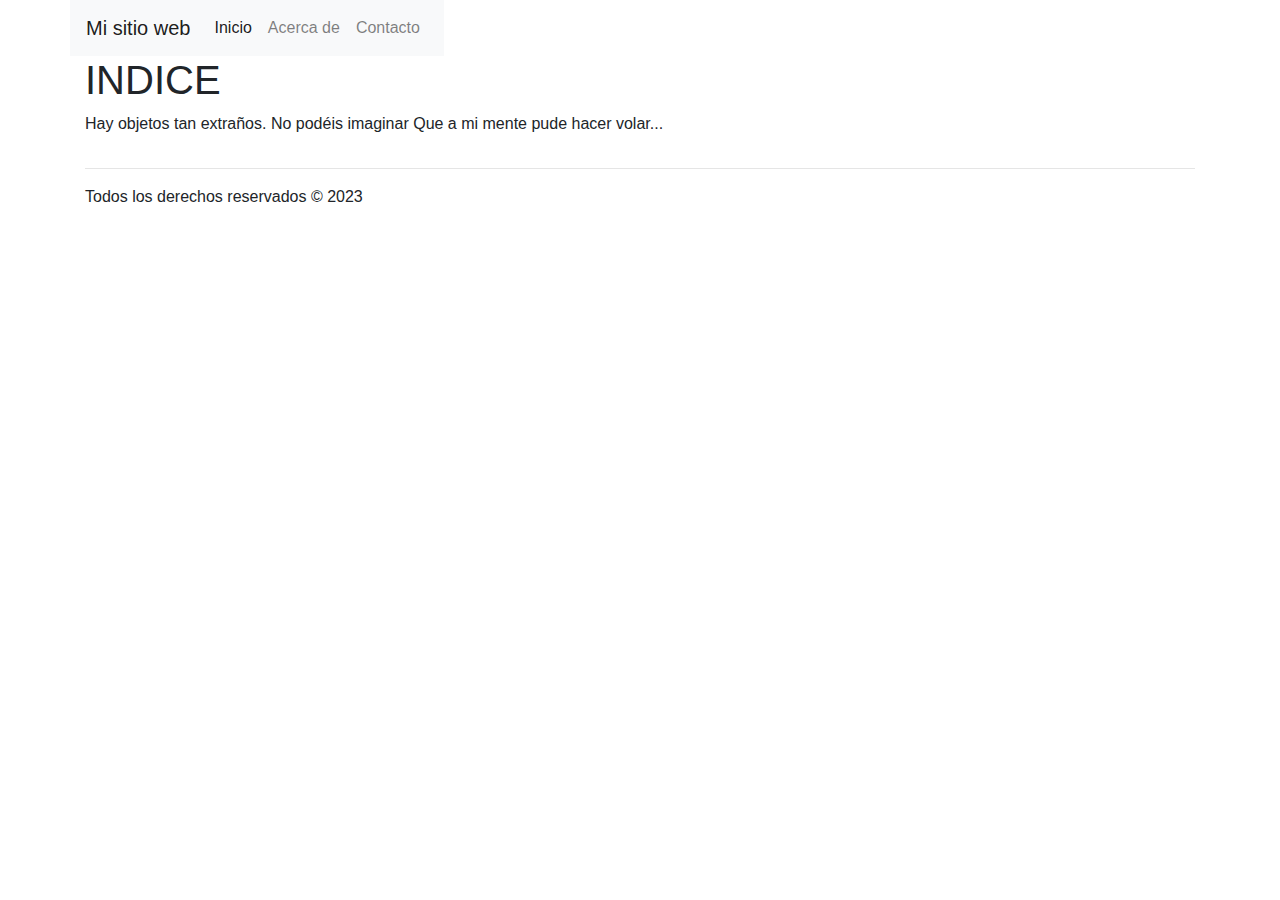
<file: index.html>
<!DOCTYPE html>
<html>
<head>
  <title>Mi sitio web - Acerca de</title>
  <!-- Agregamos los estilos de Bootstrap -->
  <link rel="stylesheet" href="https://stackpath.bootstrapcdn.com/bootstrap/4.3.1/css/bootstrap.min.css" integrity="sha384-ggOyR0iXCbMQv3Xipma34MD+dH/1fQ784/j6cY/iJTQUOhcWr7x9JvoRxT2MZw1T" crossorigin="anonymous">
</head>
<body>
  <!-- Creamos un contenedor principal -->
  <div class="container">
    <!-- Creamos una fila para el encabezado -->
    <div class="row">
      <nav class="navbar navbar-expand-lg navbar-light bg-light">
        <a class="navbar-brand" href="#">Mi sitio web</a>
        <button class="navbar-toggler" type="button" data-toggle="collapse" data-target="#navbarSupportedContent" aria-controls="navbarSupportedContent" aria-expanded="false" aria-label="Toggle navigation">
          <span class="navbar-toggler-icon"></span>
        </button>

        <div class="collapse navbar-collapse" id="navbarSupportedContent">
          <ul class="navbar-nav mr-auto">
            <li class="nav-item active">
              <a class="nav-link" href="index.html">Inicio</a>
            </li>
            <li class="nav-item">
              <a class="nav-link" href="acerca.html">Acerca de</a>
            </li>
            <li class="nav-item">
              <a class="nav-link" href="contacto.html">Contacto</a>
            </li>
          </ul>
        </div>
      </nav>
    </div>

    <!-- Creamos una fila para el contenido principal -->
    <div class="row">
      <!-- Creamos una columna para el contenido principal -->
      <div class="col-12">
        <h1>INDICE</h1>
        <p>Hay objetos tan extraños. No podéis imaginar Que a mi mente pude hacer volar...</p>
      </div>
    </div>

    <!-- Creamos una fila para el pie de página -->
    <div class="row">
      <div class="col-12">
        <hr>
        <p>Todos los derechos reservados &copy; 2023</p>
      </div>
    </div>
  </div>

  <!-- Agregamos los scripts de Bootstrap -->
  <script src="https://code.jquery.com/jquery-3.3.1.slim.min.js" integrity="sha384-q8i/X+965DzO0rT7abK41JStQIAqVgRVzpbzo5smXKp4YfRvH+8abtTE1Pi6jizo" crossorigin="anonymous"></script>
  <script src="https://cdnjs.cloudflare.com/ajax/libs/popper.js/1.14.7/umd/popper.min.js" integrity="sha384-UO2eT0CpHqdSJQ6hJty5KVphtPhzWj9WO1clHTMGa3JDZwrnQq4sF86dIHNDz0W1" crossorigin="anonymous"></script>
</file>
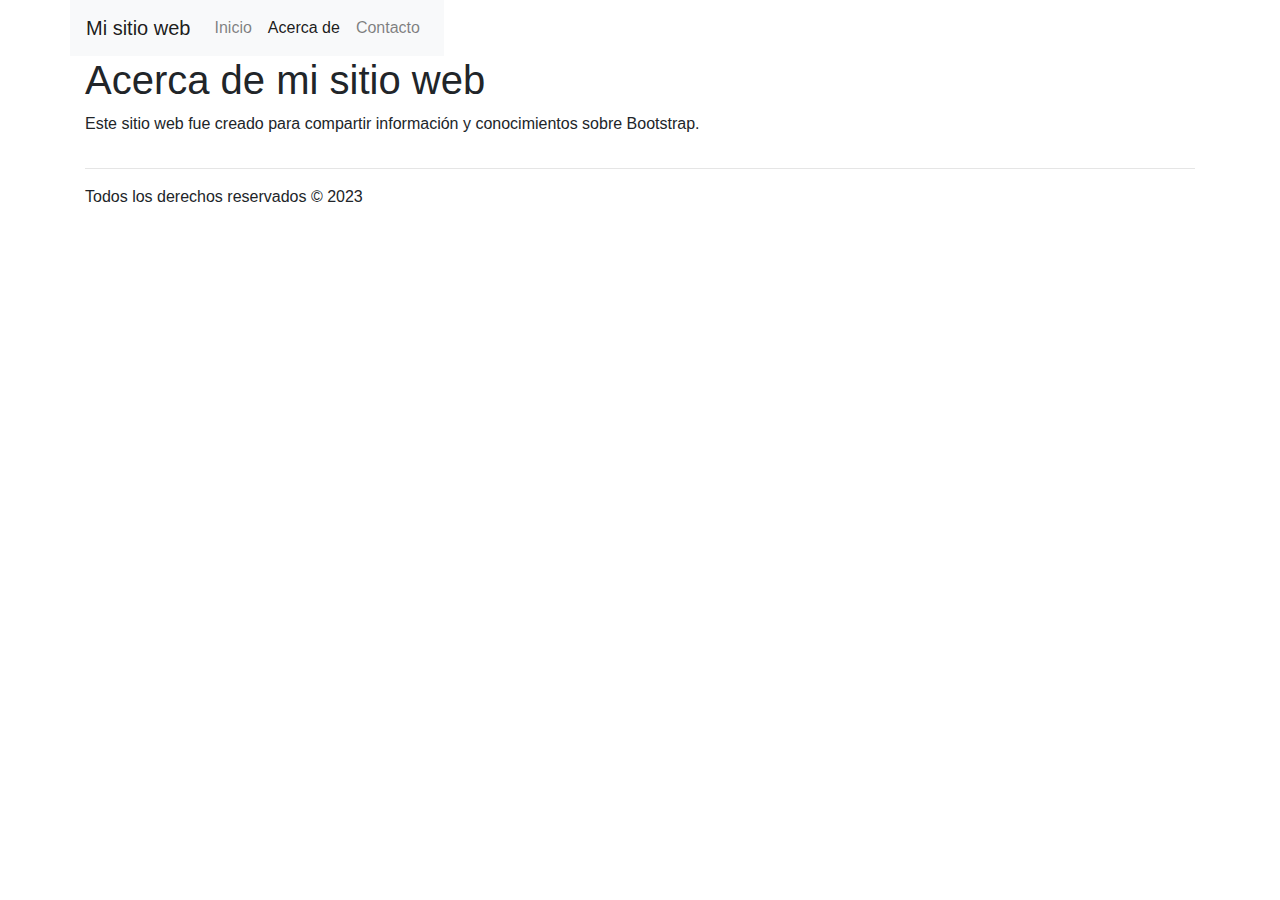
<file: acerca.html>
<!DOCTYPE html>
<html>
<head>
  <title>Mi sitio web - Acerca de</title>
  <!-- Agregamos los estilos de Bootstrap -->
  <link rel="stylesheet" href="https://stackpath.bootstrapcdn.com/bootstrap/4.3.1/css/bootstrap.min.css" integrity="sha384-ggOyR0iXCbMQv3Xipma34MD+dH/1fQ784/j6cY/iJTQUOhcWr7x9JvoRxT2MZw1T" crossorigin="anonymous">
</head>
<body>
  <!-- Creamos un contenedor principal -->
  <div class="container">
    <!-- Creamos una fila para el encabezado -->
    <div class="row">
      <nav class="navbar navbar-expand-lg navbar-light bg-light">
        <a class="navbar-brand" href="#">Mi sitio web</a>
        <button class="navbar-toggler" type="button" data-toggle="collapse" data-target="#navbarSupportedContent" aria-controls="navbarSupportedContent" aria-expanded="false" aria-label="Toggle navigation">
          <span class="navbar-toggler-icon"></span>
        </button>

        <div class="collapse navbar-collapse" id="navbarSupportedContent">
          <ul class="navbar-nav mr-auto">
            <li class="nav-item">
              <a class="nav-link" href="index.html">Inicio</a>
            </li>
            <li class="nav-item active">
              <a class="nav-link" href="acerca.html">Acerca de</a>
            </li>
            <li class="nav-item">
              <a class="nav-link" href="contacto.html">Contacto</a>
            </li>
          </ul>
        </div>
      </nav>
    </div>

    <!-- Creamos una fila para el contenido principal -->
    <div class="row">
      <!-- Creamos una columna para el contenido principal -->
      <div class="col-12">
        <h1>Acerca de mi sitio web</h1>
        <p>Este sitio web fue creado para compartir información y conocimientos sobre Bootstrap.</p>
      </div>
    </div>

    <!-- Creamos una fila para el pie de página -->
    <div class="row">
      <div class="col-12">
        <hr>
        <p>Todos los derechos reservados &copy; 2023</p>
      </div>
    </div>
  </div>

  <!-- Agregamos los scripts de Bootstrap -->
  <script src="https://code.jquery.com/jquery-3.3.1.slim.min.js" integrity="sha384-q8i/X+965DzO0rT7abK41JStQIAqVgRVzpbzo5smXKp4YfRvH+8abtTE1Pi6jizo" crossorigin="anonymous"></script>
  <script src="https://cdnjs.cloudflare.com/ajax/libs/popper.js/1.14.7/umd/popper.min.js" integrity="sha384-UO2eT0CpHqdSJQ6hJty5KVphtPhzWj9WO1clHTMGa3JDZwrnQq4sF86dIHNDz0W1" crossorigin="anonymous"></script>
</file>
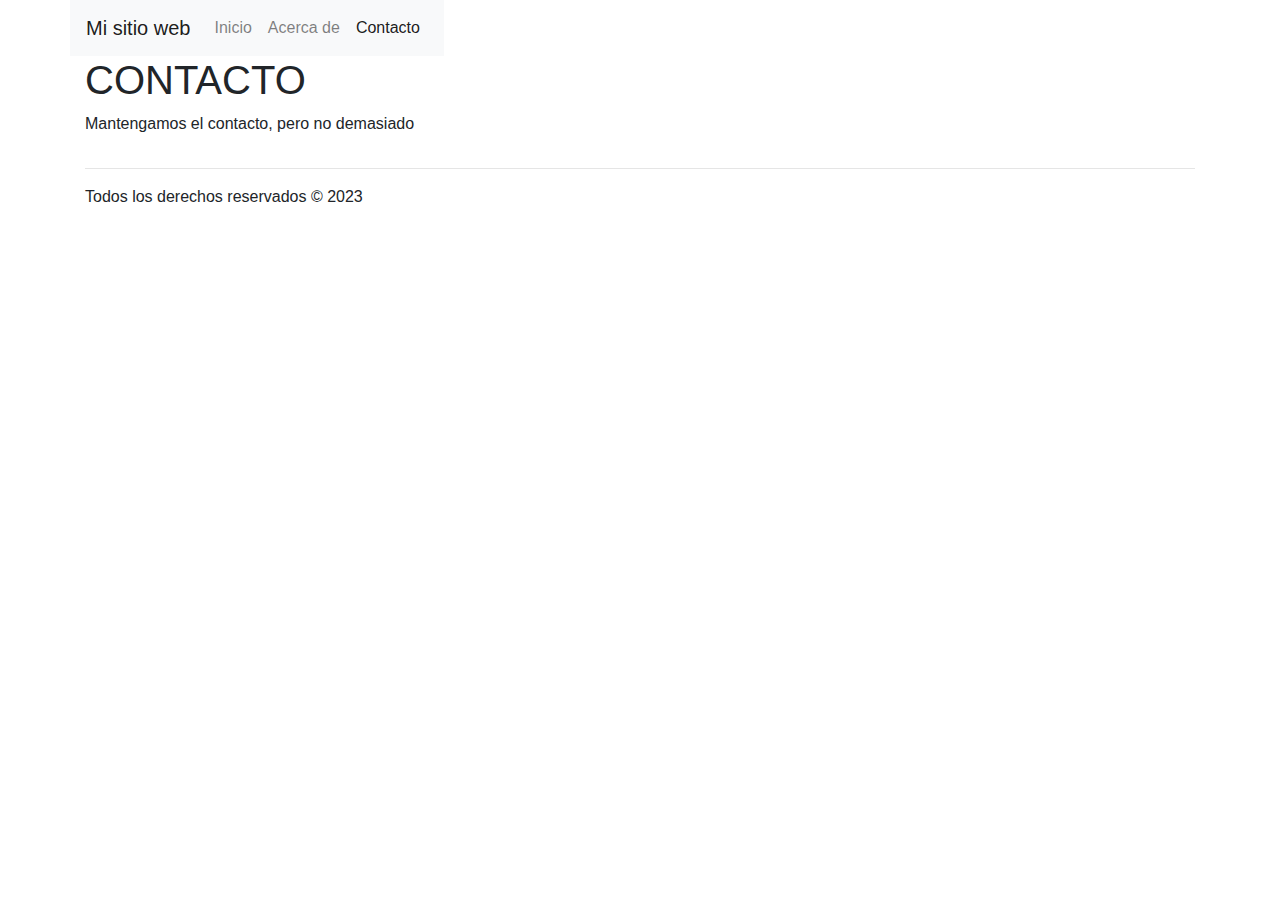
<file: contacto.html>
<!DOCTYPE html>
<html>
<head>
  <title>Mi sitio web - Acerca de</title>
  <!-- Agregamos los estilos de Bootstrap -->
  <link rel="stylesheet" href="https://stackpath.bootstrapcdn.com/bootstrap/4.3.1/css/bootstrap.min.css" integrity="sha384-ggOyR0iXCbMQv3Xipma34MD+dH/1fQ784/j6cY/iJTQUOhcWr7x9JvoRxT2MZw1T" crossorigin="anonymous">
</head>
<body>
  <!-- Creamos un contenedor principal -->
  <div class="container">
    <!-- Creamos una fila para el encabezado -->
    <div class="row">
      <nav class="navbar navbar-expand-lg navbar-light bg-light">
        <a class="navbar-brand" href="#">Mi sitio web</a>
        <button class="navbar-toggler" type="button" data-toggle="collapse" data-target="#navbarSupportedContent" aria-controls="navbarSupportedContent" aria-expanded="false" aria-label="Toggle navigation">
          <span class="navbar-toggler-icon"></span>
        </button>

        <div class="collapse navbar-collapse" id="navbarSupportedContent">
          <ul class="navbar-nav mr-auto">
            <li class="nav-item">
              <a class="nav-link" href="index.html">Inicio</a>
            </li>
            <li class="nav-item">
              <a class="nav-link" href="acerca.html">Acerca de</a>
            </li>
            <li class="nav-item active">
              <a class="nav-link" href="contacto.html">Contacto</a>
            </li>
          </ul>
        </div>
      </nav>
    </div>

    <!-- Creamos una fila para el contenido principal -->
    <div class="row">
      <!-- Creamos una columna para el contenido principal -->
      <div class="col-12">
        <h1>CONTACTO</h1>
        <p>Mantengamos el contacto, pero no demasiado</p>
      </div>
    </div>

    <!-- Creamos una fila para el pie de página -->
    <div class="row">
      <div class="col-12">
        <hr>
        <p>Todos los derechos reservados &copy; 2023</p>
      </div>
    </div>
  </div>

  <!-- Agregamos los scripts de Bootstrap -->
  <script src="https://code.jquery.com/jquery-3.3.1.slim.min.js" integrity="sha384-q8i/X+965DzO0rT7abK41JStQIAqVgRVzpbzo5smXKp4YfRvH+8abtTE1Pi6jizo" crossorigin="anonymous"></script>
  <script src="https://cdnjs.cloudflare.com/ajax/libs/popper.js/1.14.7/umd/popper.min.js" integrity="sha384-UO2eT0CpHqdSJQ6hJty5KVphtPhzWj9WO1clHTMGa3JDZwrnQq4sF86dIHNDz0W1" crossorigin="anonymous"></script>
</file>
